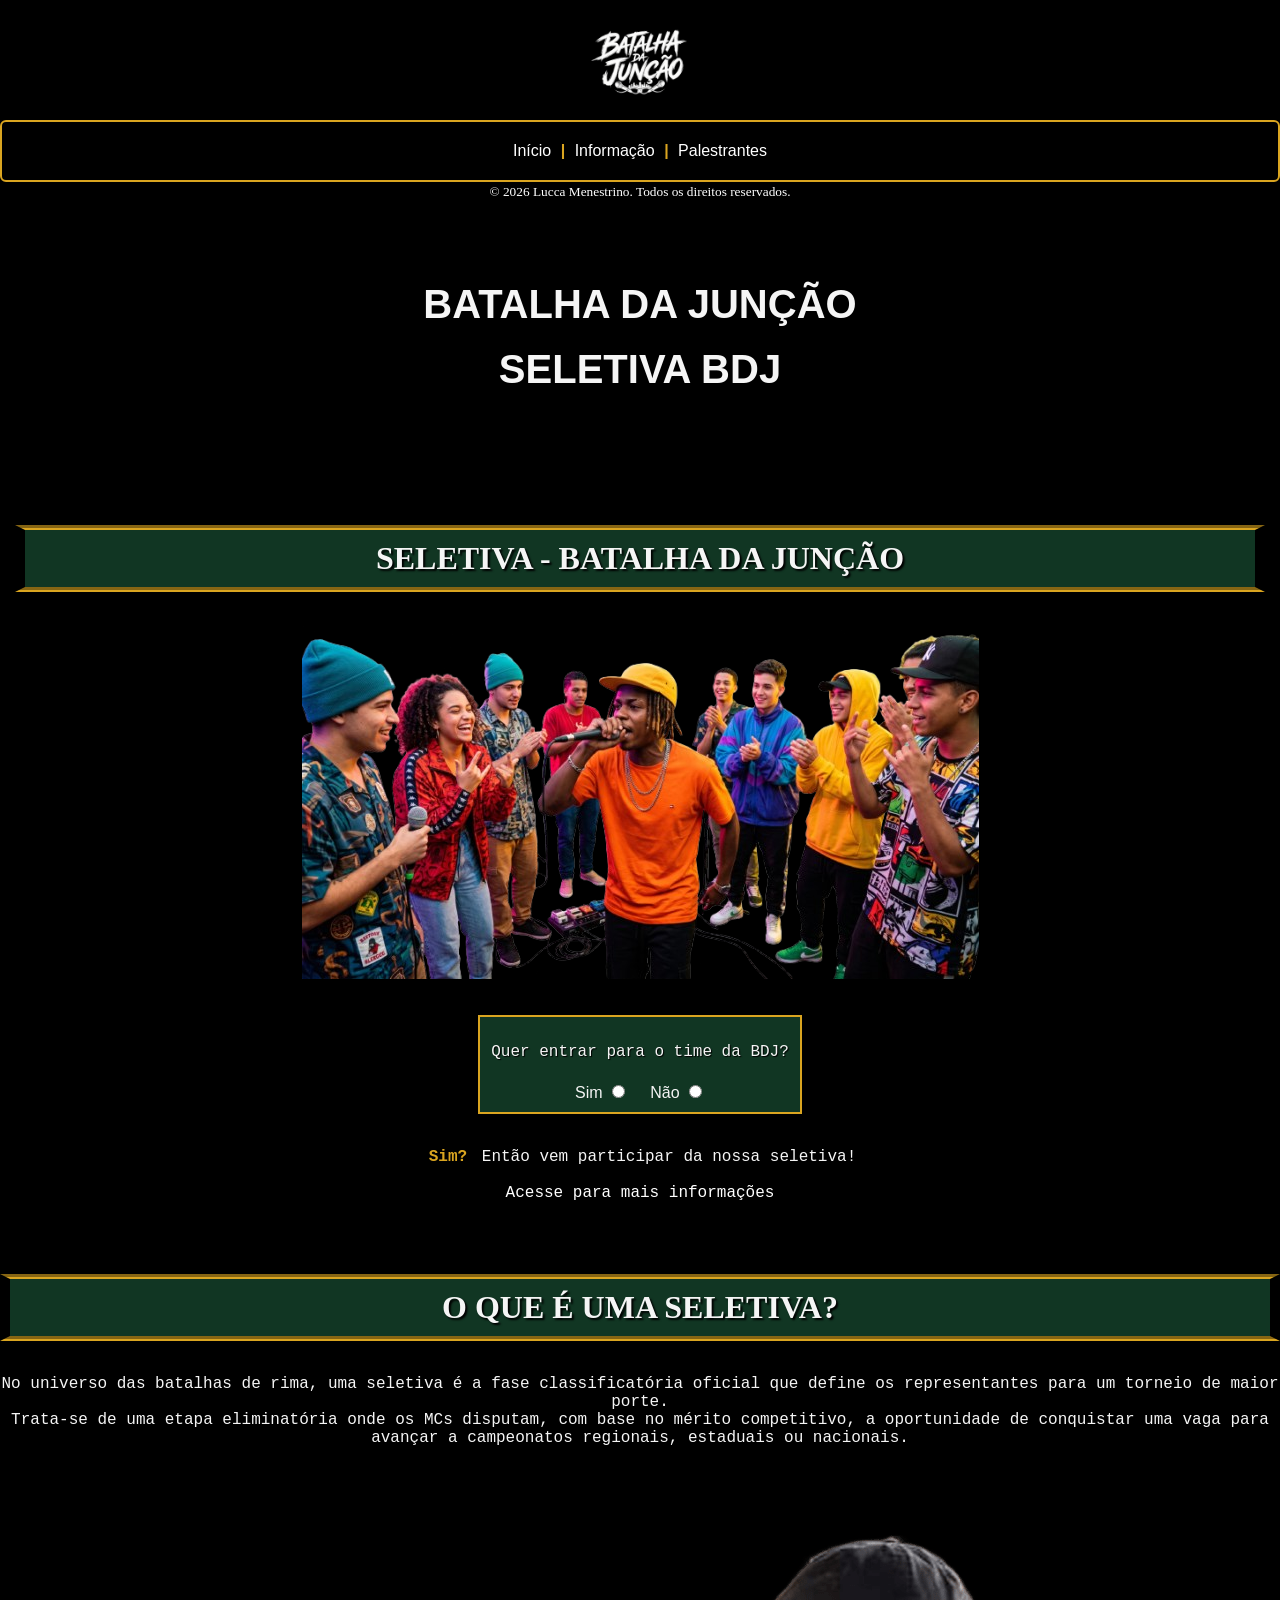
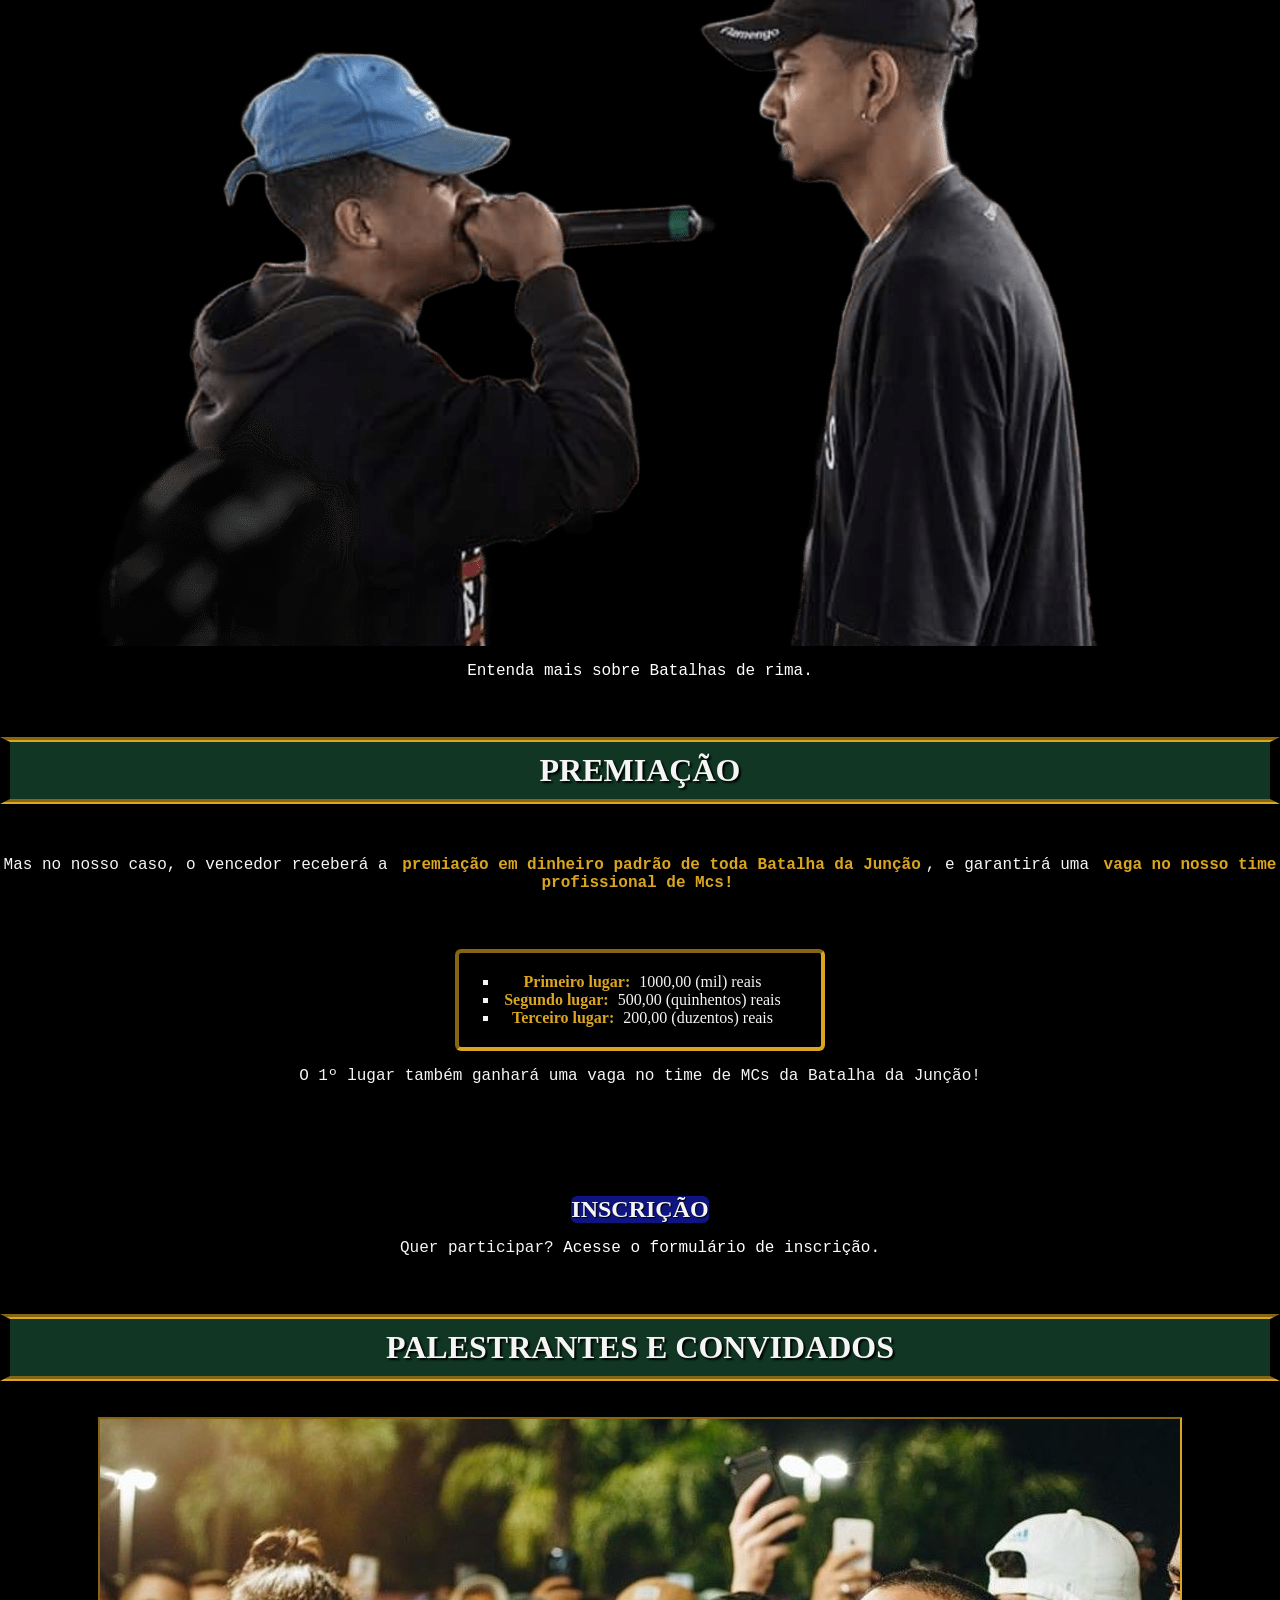
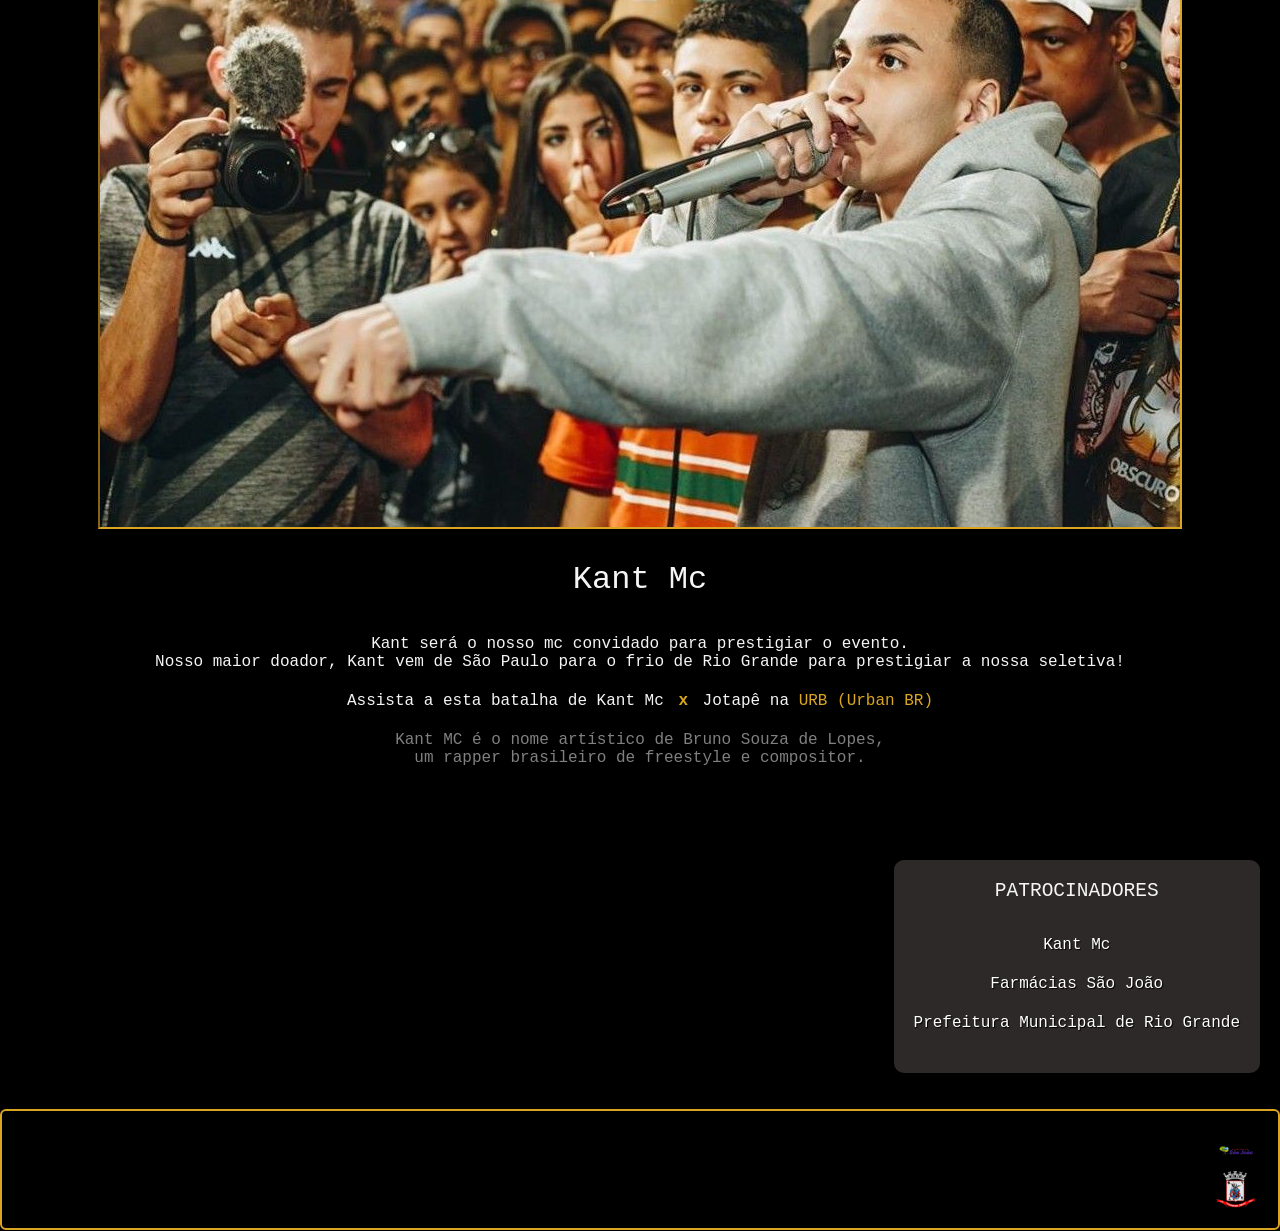
<file: index.html>
<!DOCTYPE html>
<html style="background-color: black;" lang="pt-BR">
    <head>
        <meta charset="utf-8">
        <meta name="viewport" content="width=device-width, initial-scale=1.0">
        <meta name="description" content="Página principal de anúncio para a seletiva da Batalha da Junção em Rio Grande, RS.">
        <title>Batalha da Junção</title>

        <link 
            rel="stylesheet"
            href="style.css">
    </head>

    <body>

        <header>
            <img width="150" height="auto" src="img/batalhajuncaologo2.png" alt="Logo Batalha da Junção">
        
        <br>
            <nav>
                <div>
                    <a href="index.html">Início</a>
                     <b>|</b>
                    <a href="informacoes.html">Informação</a>
                     <b>|</b>
                    <a href="#palestrantes">Palestrantes</a>
                </div>
       
            </nav>    
        </header>

        
        <div>  
            <small>© 2026 Lucca Menestrino. Todos os direitos reservados.</small> 
        </div>

        <br><br><br><br>

        <main>
            <h1>BATALHA DA JUNÇÃO</h1>
        
        
            <h1>SELETIVA BDJ</h1>
        
        
        <br><br><br><br>

        <section id="sobre">
            
            <br><br>

                    <div>
                        <h2>SELETIVA - BATALHA DA JUNÇÃO</h2>
                    </div>
                    <br>
                    <div>
                        <img src="img/roda_de_rima.png" width="auto" height="auto" alt="Alguns jovens se divertindo em uma batalha de rap">
                    </div>
                    <br><br>
                    <div id="formulario">
                        <p>Quer entrar para o time da BDJ?</p>
                        
                        <form>
                            <label>Sim <input type="radio" name="duvida" required></label>
                            &nbsp;&nbsp;&nbsp;
                            <label>Não <input type="radio" name="duvida" required></label>
                        </form>
                    </div>

                    <br>

                    <div>
                        <p><b>Sim?</b> Então vem participar da nossa seletiva!<br><br>
                        <a href="/semana_4/Site_evento/informaçoes.html">Acesse para mais informações</a></p>
                    </div>
                </div>
            </div>
        </section>

        <br><br>

        <section>
            <div>
                <h2>O QUE É UMA SELETIVA?</h2>
            </div>

            <br>

            <div>
                <p>No universo das batalhas de rima, uma seletiva é a fase classificatória oficial que define os representantes para um torneio de maior porte.<br>
                Trata-se de uma etapa eliminatória onde os MCs disputam, com base no mérito competitivo, a oportunidade de conquistar uma vaga para avançar a campeonatos regionais, estaduais ou nacionais.</p>
                
                <br><br>
                <div>
                    <img src="img/cesar-mc-drizzy.png" width="auto" height="auto"  alt="Poetas, cantores e rappers Cesar Mc e Drizzy em uma batalha histórica.">
                </div>
                
                <p><a href="registro.html">Entenda mais sobre Batalhas de rima</a>.</p>
            </div>
        </section>

        <br><br>

        <section>
            <div>
                <h2>PREMIAÇÃO</h2>
            </div>

            <br><br>

            <div>
                <p>Mas no nosso caso, o vencedor receberá a <b>premiação em dinheiro padrão de toda Batalha da Junção</b>, e garantirá uma <b>vaga no nosso time profissional de Mcs!</b></p>

                <br><br>

                <ul>
                    <li><b>Primeiro lugar:</b> 1000,00 (mil) reais</li>
                    <li><b>Segundo lugar:</b> 500,00 (quinhentos) reais</li>
                    <li><b>Terceiro lugar:</b> 200,00 (duzentos) reais</li>
                </ul>

                <p>O 1º lugar também ganhará uma vaga no time de MCs da Batalha da Junção!</p>
            </div>
            <br><br><br>
            <div>

            <br><br>

            <div>
            
                <h3>INSCRIÇÃO</h3>
            

            <p>Quer participar? <a href="inscricao.html">Acesse o formulário de inscrição.</a></p>
            </div>

            <br><br>

                <div>
                    <h2>PALESTRANTES E CONVIDADOS</h2>
                </div>

                <br><br>

                <div class="img2">
                    <img src="img/kant-mc.jpg" width: auto height: auto; alt="Cantor, rapper e compositor Kant Mc">
                </div>

                <div>
                    <p class="titulo">Kant Mc</p>

                    <p>Kant será o nosso mc convidado para prestigiar o evento.<br>
                    Nosso maior doador, Kant vem de São Paulo para o frio de Rio Grande para prestigiar a nossa seletiva!</p>
                    
                    <p>Assista a esta batalha de Kant Mc <b>x</b> Jotapê na 
                        <a class="destaque" href="https://youtu.be/Ys9QNAKdYTA?si=ULT0xqT_pGRh6NE4" target="_blank"> URB (Urban BR)</a>
                    </p>

                    <p class="descricao">Kant MC é o nome artístico de Bruno Souza de Lopes,<br> um rapper brasileiro de freestyle e compositor.</p>
                </div>

                <br><br>

                <div>
                    
                </div>

                <br><br>

                <aside>
                <div class="card">
                        <code><caption>PATROCINADORES</caption></code>
                        <br><br>
                        <p><a href="https://www.instagram.com/oficial_kant/" target="_blank">Kant Mc</a></p>
                        <p><a href="https://www.saojoaofarmacias.com.br/" target="_blank">Farmácias São João</a></p>
                        <p><a href="https://riogrande.rs.gov.br/" target="_blank">Prefeitura Municipal de Rio Grande</a></p>
                </div>
                </aside>
        </main>
                <br><br>

                <footer>
                    <aside>
                    <section class="contato">
                        <a href="https://www.saojoaofarmacias.com.br/" target="_blank"><img class="img2" src="img/farmacia_sao_joao.webp" width="40" height="auto" alt="Acessar o site oficial das Farmácias São João."></a>
                        <a href="https://riogrande.rs.gov.br/" target="_blank"><img class="img2" src="img/rio-grande.png" width="40" height="auto" alt="Acessar o site oficial da Prefeitura Municipal de Rio Grande, RS."></a>                        
                    </section>
                    </aside>
                </footer>
            </body>
            </html>
</file>
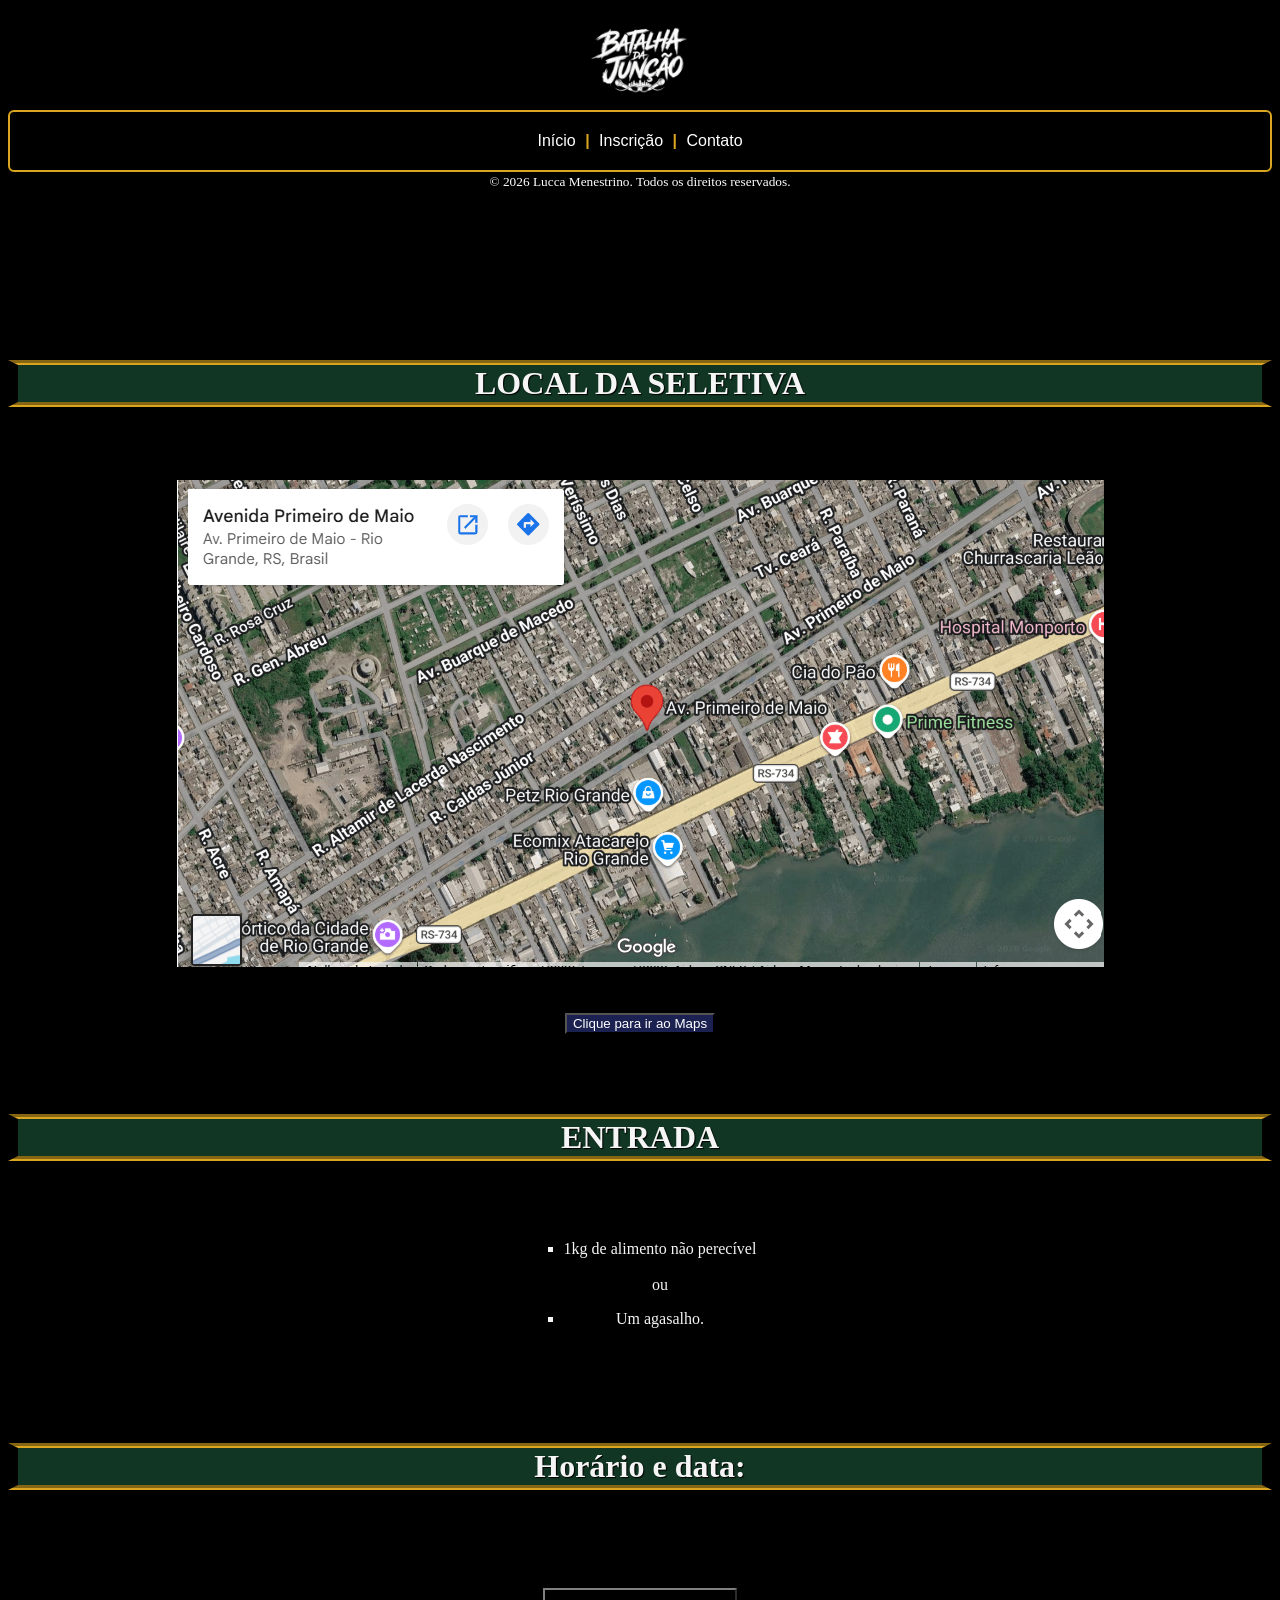
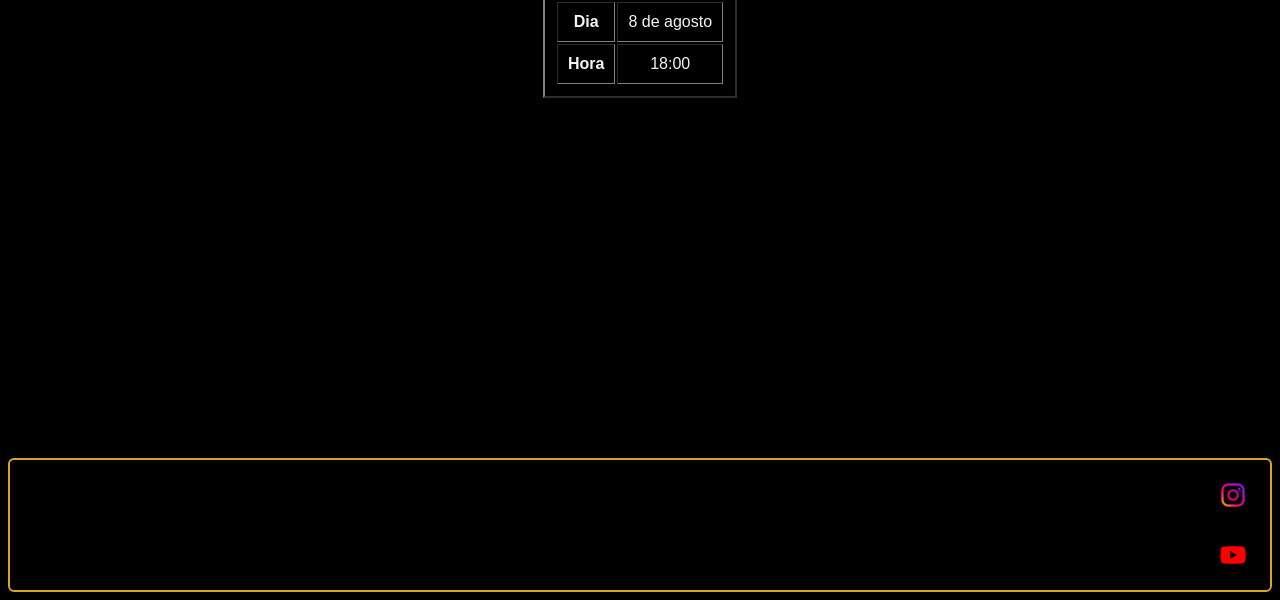
<file: informacoes.html>
<!DOCTYPE html>

<html style="background-color: black;" lang="pt-BR">
    <head>
        <meta charset="utf-8">
        <meta name="viewport" content="width=device-width, initial-scale=1.0">
        <meta name="description" content="Página de informações sobre a seletiva de rap da Batalha da Junção em Rio Grande, RS.">
        <title>Informações sobre a Seletiva BDJ</title>

        <link 
        rel="stylesheet"
        href="informacao.css">
    </head>

    <body>    
        <header>

            <img src="img/batalhajuncaologo2.png" width="150" height="auto" alt="Logo Batalha da Junção">

            <nav>    
                        
                            <a href="index.html">Início</a>                    
                        <b>|</b>
                            <a href="inscricao.html">Inscrição</a>
                        <b>|</b>
                            <a href="#contato">Contato</a>

            </nav>
             
            <div>
                <small>© 2026 Lucca Menestrino. Todos os direitos reservados.</small>
            </div>
        </header>

            <br><br><br><br>  <br><br><br><br>

            <section id="informaçoes">

            <div>
                <h1>LOCAL DA SELETIVA</h1>
            </div>

                <br><br>

                <img src="img/vila-junçao.png" width="auto" height="auto" alt="Localização do evento no Google Maps">

                <br><br>

                <button type="button">
                <a href="https://search.brave.com/maps/place/loc4BXCLFGKDAZAMBQLO3C3CQD2KYB5RSS7IAAAAAAA%3D?bbox=-52.119%2C-32.049%2C-52.118%2C-32.049">Clique para ir ao Maps</a>
                </button>
            </div>

                <br><br><br><br>

            
                <div>
                <h1>ENTRADA</h1>
                </div>

                <br><br>

                <ul>
                    <li><p>1kg de alimento não perecível <br><br>ou</p></li>
                    <li><p>Um agasalho.</p></li>
                </ul>
            </div>

            <br><br><br><br>

            <div>
                <table border="2">
                    
                    <div>
                    <h1>Horário e data:</h1>
                    </div>

                    <br><br><br><br>
                    
                    <tbody>
                    <tr>
                        <td colspan="2"><strong>Dia</strong></td>
                        <td colspan="2">8 de agosto</td>
                    </tr>

                    <tr>
                        <td colspan="2">
                            <strong>Hora</strong>
                        </td>
                        <td colspan="2">18:00</td>
                    </tr>
                    </tbody>
                </table>
            </div>
        </section>

        <br><br><br><br> <br><br><br><br> <br><br><br><br> <br><br><br><br> <br><br><br><br>

        <footer>
        <section id="contato">
            <aside>
            <a href="https://www.instagram.com/" target="_blank"><img class="img2" src="img/instagramlogo.png" width="40" height="auto" alt="Logo do Instagram"></a>
            <a href="https://www.youtube.com/" target="_blank"><img class="img2" src="img/youtube-logo.webp" width="40" height="auto" alt="Logo do Youtube"></a>
            </aside>
        </section>
        </footer>
    </body>
</html>
</file>
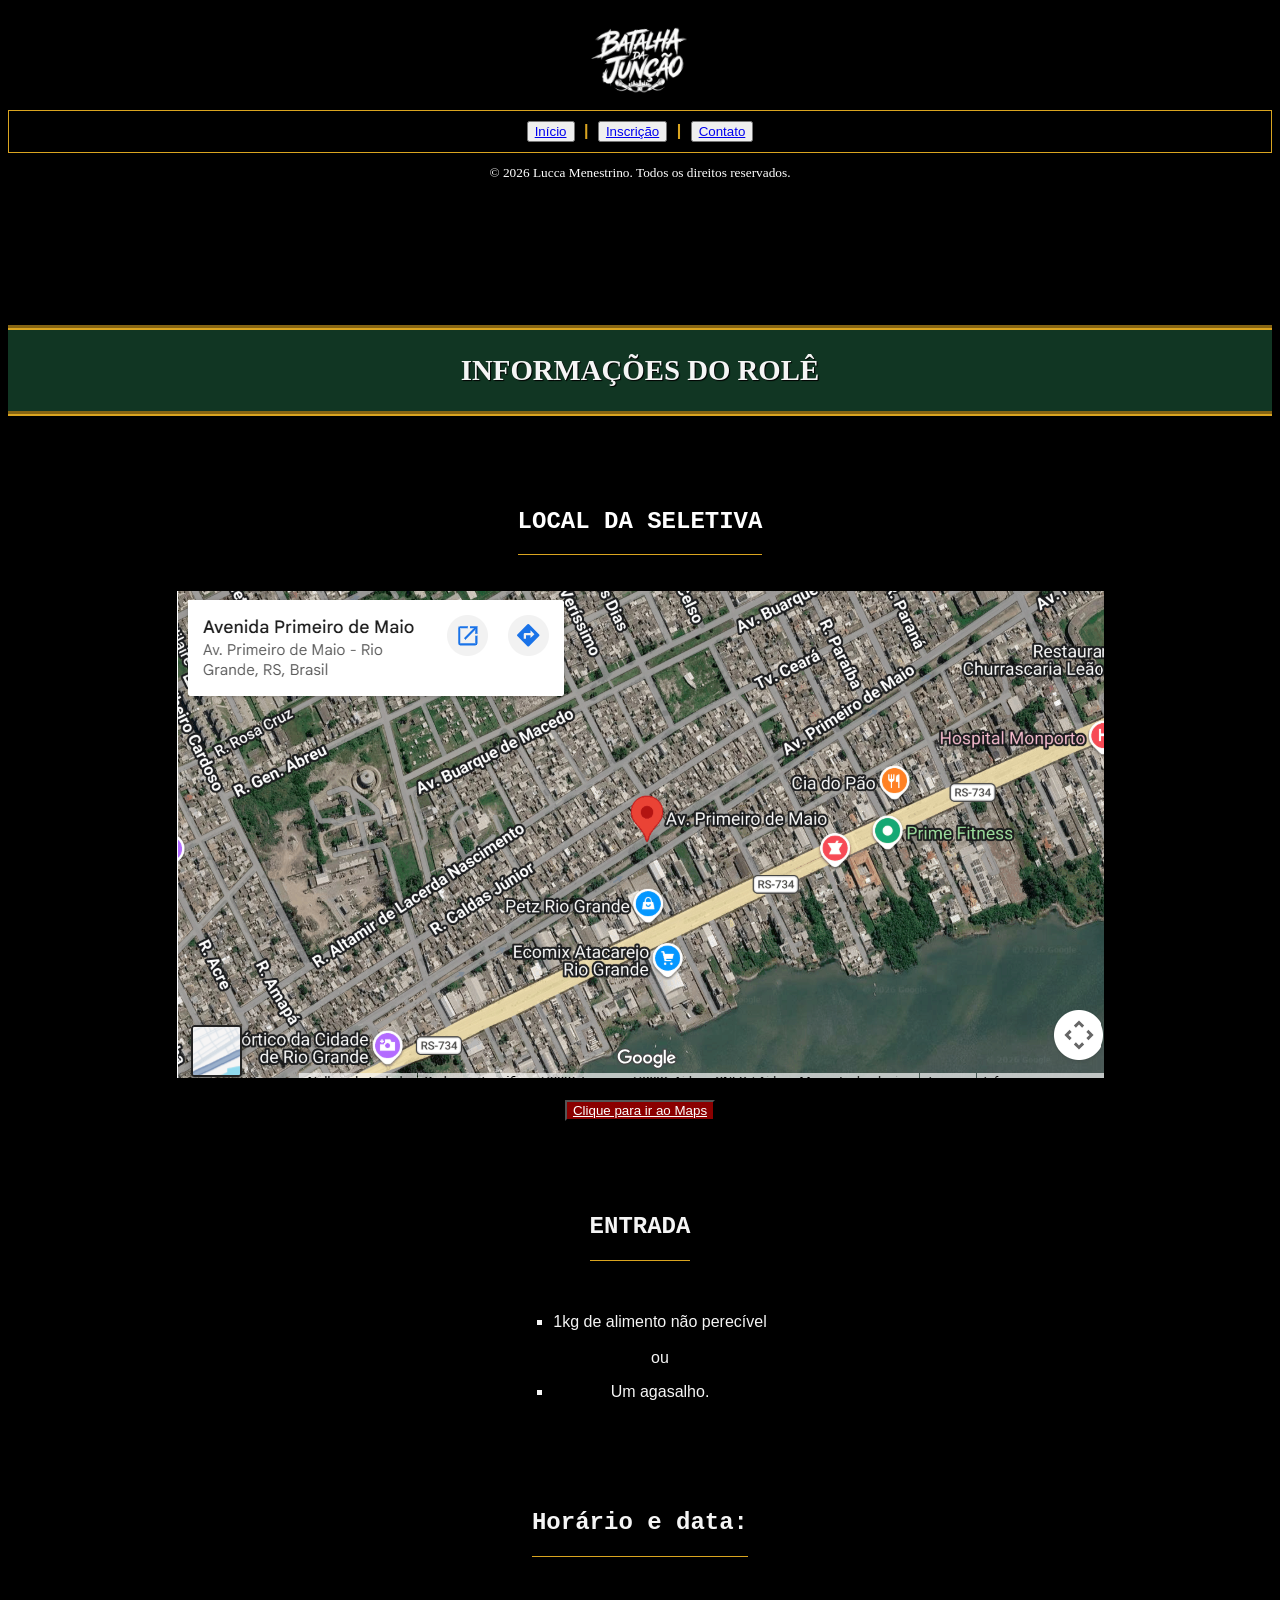
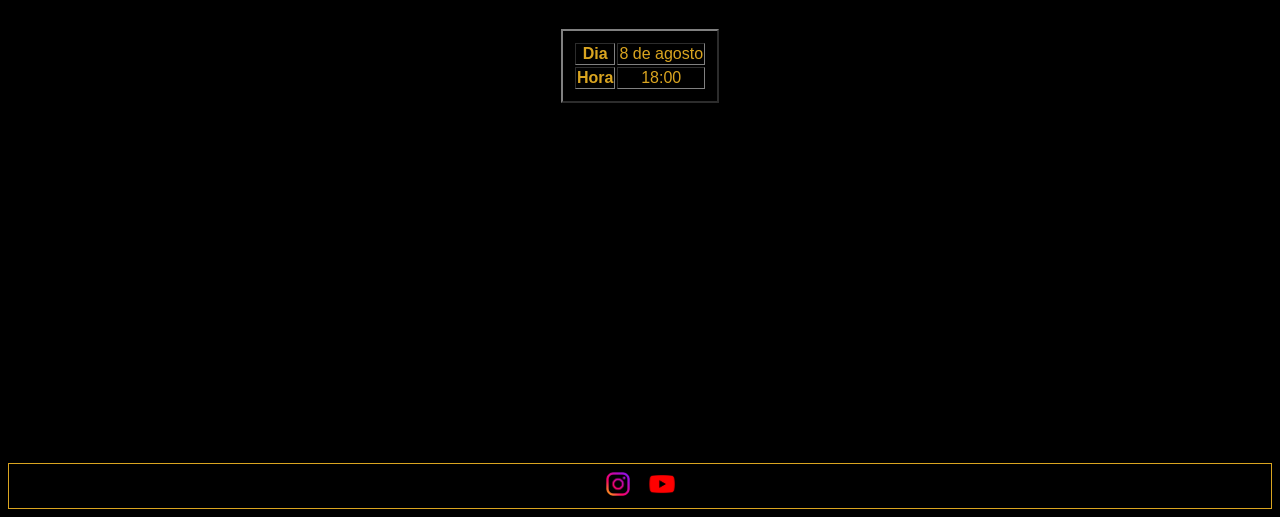
<file: informaçoes.html>
<!DOCTYPE html>

<html style="background-color: black;" lang="pt-BR">
    <head>
        <meta charset="utf-8">
        <meta name="viewport" content="width=device-width, initial-scale=1.0">
        <meta name="description" content="Página de informações sobre a seletiva de rap da Batalha da Junção em Rio Grande, RS.">
        <title>Informações sobre a Seletiva BDJ</title>
    </head>

    <body>    
        <header>

            <img style="display: block; margin: 0 auto; padding: 10px;" width="150" height="auto" src="img/batalhajuncaologo2.png" alt="Logo Batalha da Junção">

            <nav>    
                <div style="text-align: center; margin: 0 auto; border: 1px solid goldenrod; padding-left: 10px; padding-right: 10px; padding-top: 10px; padding-bottom: 10px; font-family: 'Segoe UI', Tahoma, Geneva, Verdana, sans-serif;">
                        <button type="button">
                            <a href="../Site_evento/index.html">Início</a>                    
                        </button>
                        
                        <b style="margin: 0 5px; color: goldenrod;">|</b>

                        <button type="button">
                            <a href="../Site_evento/inscriçao.html">Inscrição</a>
                        </button>

                        <b style="margin: 0 5px; color: goldenrod;">|</b>

                        <button type="button">
                            <a href="#contato">Contato</a>
                        </button>
                </div>

                <div style="text-align: center; margin-top: 10px; color: white;">
                <small>© 2026 Lucca Menestrino. Todos os direitos reservados.</small>
                </div>
            </nav>
        </header>

            <br><br><br><br>  <br><br><br><br>

            <section id="informaçoes">

            <div style="font-family: 'Times New Roman', Times, serif; text-align: center; border: px solid black; border-bottom: 5px groove goldenrod; border-top: 5px groove goldenrod; color: whitesmoke; background-color: #113623; text-shadow: 1px 1px 1px black;">
                <h2 style="font-size: 180%;">INFORMAÇÕES DO ROLÊ</h2>
            </div>

            <br><br><br><br>

            <div style="text-align: center; color: white;">
                <div style="font-size: 100%; font-family: 'Courier New', Courier, monospace; border-bottom: 1px double goldenrod; margin: 0 auto; width: fit-content;">
                <h1>LOCAL DA SELETIVA</h1>
                </div>

                <br><br>

                <img src="img/vila-junçao.png" width="auto" height="auto" alt="Localização do evento no Google Maps">

                <br><br>

                <button style="background-color: darkred;" type="button">
                <a style="color: white;" href="https://search.brave.com/maps/place/loc4BXCLFGKDAZAMBQLO3C3CQD2KYB5RSS7IAAAAAAA%3D?bbox=-52.119%2C-32.049%2C-52.118%2C-32.049">Clique para ir ao Maps</a>
                </button>
            </div>

                <br><br><br><br>

            <div style="text-align: center; color: whitesmoke; font-family: Arial, Helvetica, sans-serif;">
                <div style="font-size: 100%; font-family: 'Courier New', Courier, monospace; border-bottom: 1px double goldenrod; margin: 0 auto; width: fit-content;">
                <h1>ENTRADA</h1>
                </div>

                <br><br>

                <ul style="list-style-type: square; margin: 0 auto; width: fit-content;">
                    <li><p>1kg de alimento não perecível <br><br>ou</p></li>
                    <li><p>Um agasalho.</p></li>
                </ul>
            </div>

            <br><br><br><br>

            <div style="text-align: center; color: white;">
                <table style="margin: 0 auto; width: fit-content; padding: 10px; font-family: Verdana, Geneva, Tahoma, sans-serif; color: goldenrod;" border="2">
                    
                    <div style="font-family: 'Courier New', Courier, monospace; font-size: 100%; text-shadow: 1px 1px 1px black; color: whitesmoke; border-bottom: 1px double goldenrod; margin: 0 auto; width: fit-content;">
                    <h1>Horário e data:</h1>
                    </div>

                    <br><br><br><br>
                    
                    <tbody>
                    <tr>
                        <td colspan="2"><strong>Dia</strong></td>
                        <td colspan="2">8 de agosto</td>
                    </tr>

                    <tr>
                        <td colspan="2">
                            <strong>Hora</strong>
                        </td>
                        <td colspan="2">18:00</td>
                    </tr>
                    </tbody>
                </table>
            </div>
        </section>

        <br><br><br><br> <br><br><br><br> <br><br><br><br> <br><br><br><br> <br><br><br><br>

        <footer style="border: 1px solid goldenrod;">
        <section id="contato">
            <div style="text-align: center;">
            <a style="text-decoration: none;" href="https://www.instagram.com/" target="_blank"><img src="img/instagramlogo.png" width="40" height="auto" alt="Logo do Instagram"></a>
            <a style="text-decoration: none;" href="https://www.youtube.com/" target="_blank"><img src="img/youtube-logo.webp" width="40" height="auto" alt="Logo do Youtube"></a>
            </div>
        </section>
        </footer>
    </body>
</html>
</file>
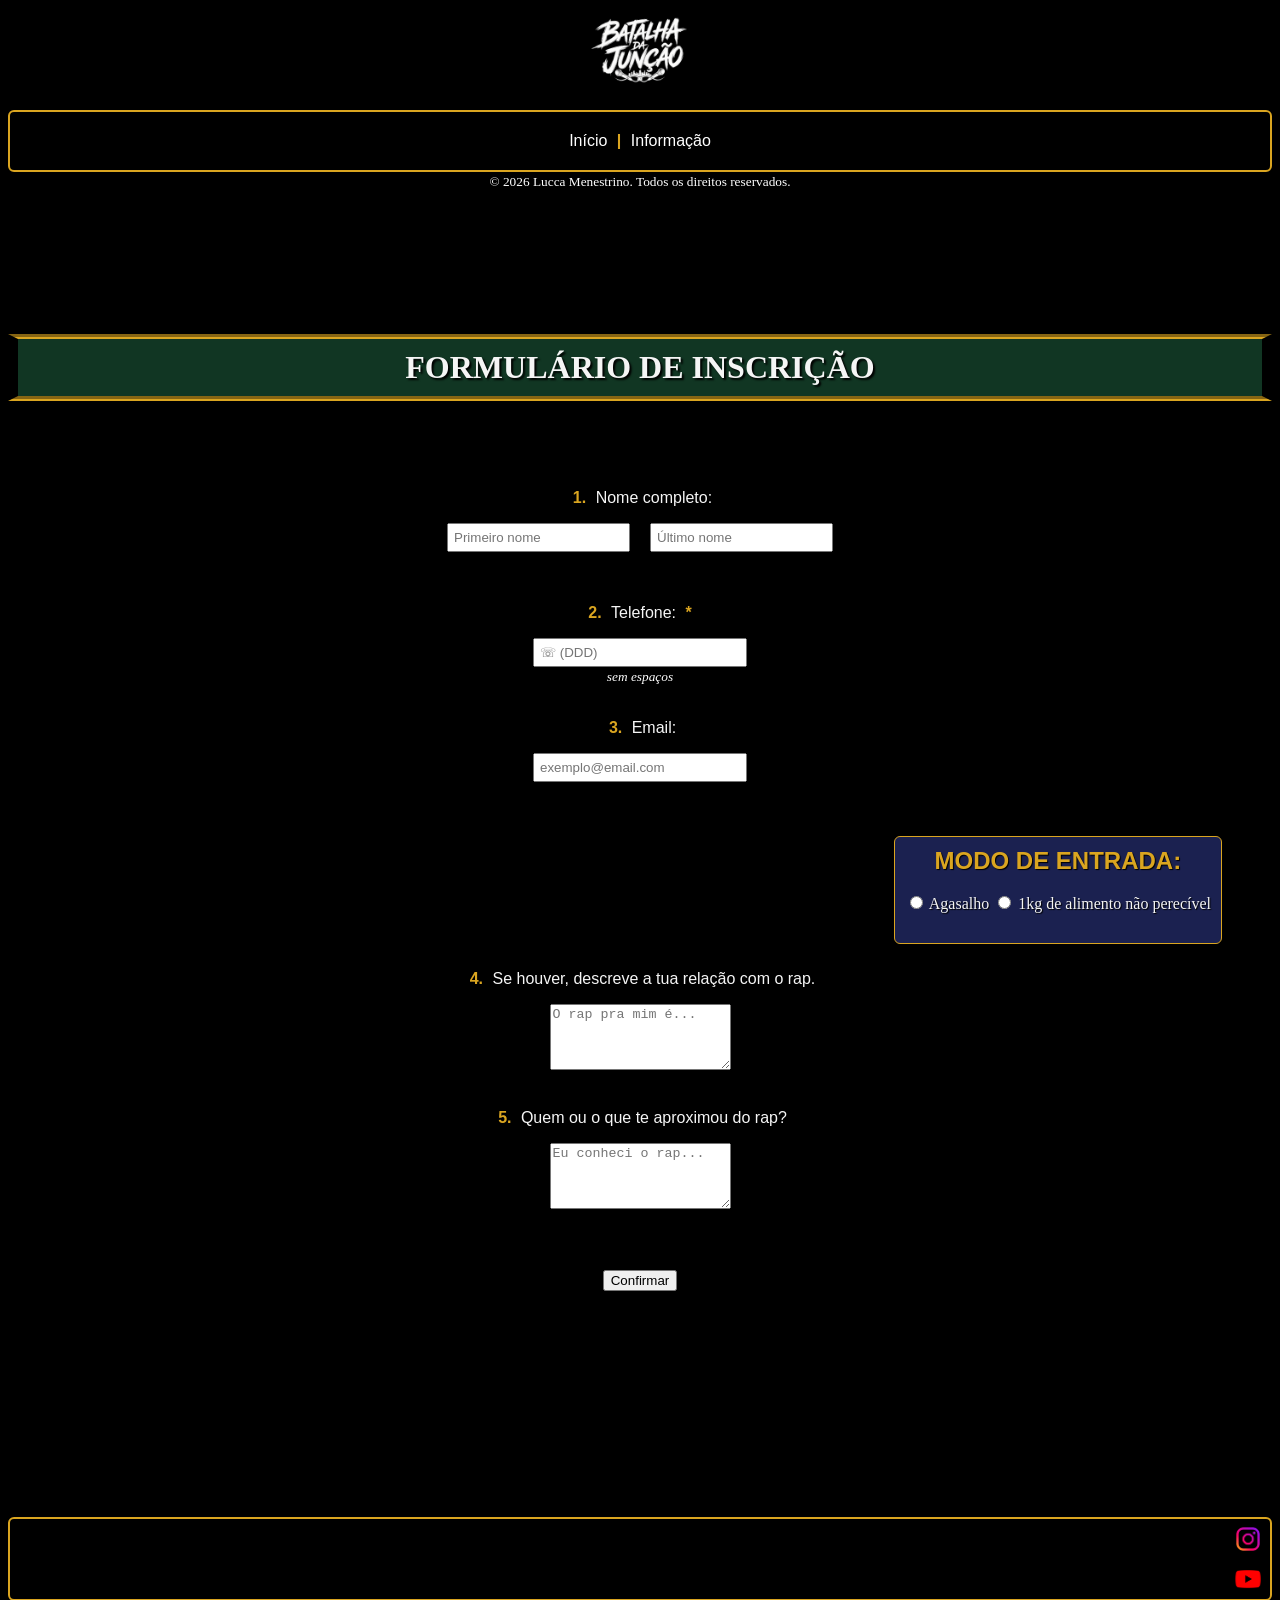
<file: inscricao.html>
<!DOCTYPE html>
<html style="background-color: black;" lang="pt-BR">
    <head>
        <meta charset="utf-8">
        <meta name="viewport" content="width=device-width, initial-scale=1.0">
        <meta name="description" content="Página de inscrição para a seletiva da Batalha da Junção em Rio Grande, RS.">
        <title>Inscrição para a Seletiva BDJ</title>

        <link 
            rel="stylesheet"
            href="inscricao.css">
    </head>

    <body>
        
        <header>

            <img width="150" height="auto" src="img/batalhajuncaologo2.png" alt="Logo Batalha da Junção">

            <nav>
                <div>
                    <a href="index.html">Início</a>
                <b>|</b>
                    <a href="informacoes.html">Informação</a>
                </div>
        </nav>

        <div>
            <small>© 2026 Lucca Menestrino. Todos os direitos reservados.</small>
        </div>
        </header>

        <br><br><br><br> <br><br><br><br>

         <section id="formulario">
            <div>

                <div>
                    <h1>FORMULÁRIO DE INSCRIÇÃO</h1> 
                </div>

                <br><br><br><br>

                <form method="get">

                    <label for="nome">
                    <p><b>1.</b> Nome completo:</p>
                    <div class="nome">
                        <input type="text" id="nome" name="nome" placeholder="Primeiro nome" required><br>
                        <input type="text" id="sobrenome" name="sobrenome" placeholder="Último nome" required>
                    </div>
                    </label>

                    <br><br>

                    <label for="telefone">
                    <p><b>2. </b> Telefone: <b>*</b></p>
                    <input maxlength="11" type="text" id="telefone" name="telefone" placeholder="☏ (DDD)" required>
                    <br>
                    <small><em>sem espaços</em></small>
                    </label>

                    <br><br>

                    <label for="email">
                    <p><b>3. </b> Email:</p>
                    <input type="email" id="email" name="email" placeholder="exemplo@email.com" required>
                    </label>

                    <br><br><br><br>


                    <aside>
                    <section id="entrada">
                    <div>
                        <h2 class="h2-titulo">MODO DE ENTRADA:</h2>
                    </div>
                        <br>
                    <div>
                        <label>
                            <input type="radio" name="entrada" required> Agasalho
                        </label>
                        
                        <label>
                            <input type="radio" name="entrada" required> 1kg de alimento não perecível
                        </label>
                    </div>
                    </section>
                    </aside>
                    
                    <div id="paragrafo1">
                        <label>
                    <p><b>4.</b> Se houver, descreve a tua relação com o rap.</p>

                    <textarea maxlength="120" rows="4" placeholder="O rap pra mim é..." required></textarea>
                        </label>

                    <br><br>

                    <label>

                    <p><b>5.</b> Quem ou o que te aproximou do rap?</p>
                    <textarea maxlength="120" rows="4" placeholder="Eu conheci o rap..." required></textarea>

                    </label>
                    </div>

                    <br><br>

                    <div id="botao">
                        <button type="submit" value="confirmar">Confirmar</button>
                    </div>
                </form>
            </div> 
        </section>

        <br><br><br><br> <br><br><br><br> <br><br><br><br>

        <footer>
        <section id="contato">
        
            <aside>
            <a href="https://www.instagram.com/" target="_blank"><img class="img2" src="img/instagramlogo.png" width="40" height="auto" alt="Logo do Instagram"></a> 
            <a href="https://www.youtube.com/" target="_blank"><img class="img2" src="img/youtube-logo.webp" width="40" height="auto" alt="Logo do Youtube"></a>
            </aside>
        </section>
        </footer>
    </body>
</html>
</file>
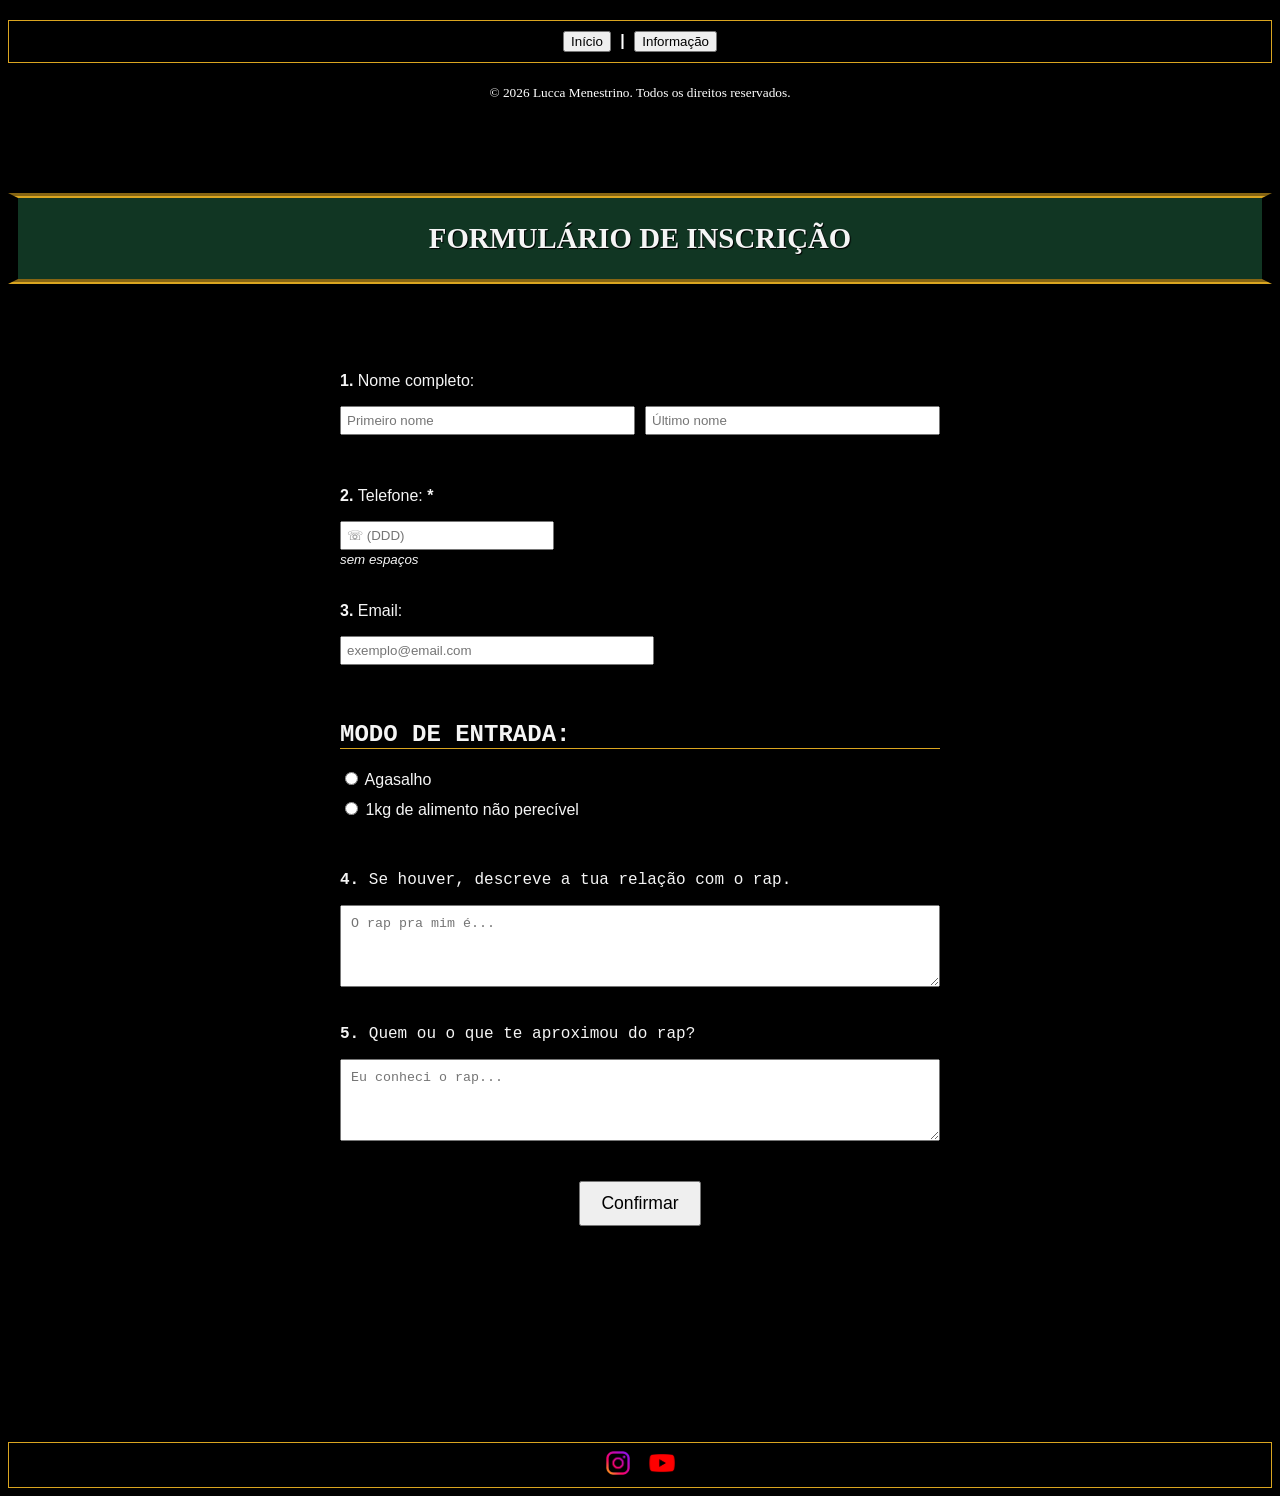
<file: inscriçao.html>
<!DOCTYPE html>
<html style="background-color: black;" lang="pt-BR">
    <head>
        <meta charset="utf-8">
        <meta name="viewport" content="width=device-width, initial-scale=1.0">
        <meta name="description" content="Página de inscrição para a seletiva da Batalha da Junção em Rio Grande, RS.">
        <title>Inscrição para a Seletiva BDJ</title>
    </head>

    <body>
        
        <header>
            <nav>
                <div style="text-align: center; border: 1px solid goldenrod; margin-top: 20px; padding: 10px; font-family: 'Segoe UI', Tahoma, Geneva, Verdana, sans-serif;">
                <button type="button">
                    <a style="text-decoration: none; color: black;" href="../Site_evento/index.html">Início</a>
                </button>
                <b style="color: white; margin: 0 5px;">|</b>
                <button type="button">
                    <a style="text-decoration: none; color: black;" href="../Site_evento/informaçoes.html">Informação</a>
                </button>
            </div>

            <div style="text-align: center; color: white; margin-top: 20px; margin-bottom: 20px;">
                <small>© 2026 Lucca Menestrino. Todos os direitos reservados.</small>
            </div>
        </nav>
        </header>

        <br><br><br><br>

         <section id="formulario">
            <div style="color: whitesmoke;">

                <div style="font-family: 'Times New Roman', Times, serif; text-align: center; border: 10px solid black; border-bottom: 5px groove goldenrod; border-top: 5px groove goldenrod; color: whitesmoke; background-color: #113623; text-shadow: 1px 1px 1px black;">
                    <h1 style="font-size: 180%;">FORMULÁRIO DE INSCRIÇÃO</h1> 
                </div>

                <br><br><br><br>

                <form style="font-family: Arial, Helvetica, sans-serif; color: whitesmoke; max-width: 600px; margin: 0 auto;" method="get">

                    <label for="nome">
                    <p><b>1.</b> Nome completo:</p>
                    <div style="display: flex; gap: 10px; flex-wrap: wrap;">
                        <input type="text" id="nome" name="nome" placeholder="Primeiro nome" required style="flex: 1; min-width: 150px; padding: 5px;">
                        <input type="text" id="sobrenome" name="sobrenome" placeholder="Último nome" required style="flex: 1; min-width: 150px; padding: 5px;">
                    </div>
                    </label>

                    <br><br>

                    <label for="telefone">
                    <p><b>2. </b> Telefone: <b>*</b></p>
                    <input maxlength="11" type="text" id="telefone" name="telefone" placeholder="☏ (DDD)" required style="width: 100%; max-width: 200px; padding: 5px;">
                    <br>
                    <small><em>sem espaços</em></small>
                    </label>

                    <br><br>

                    <label for="email">
                    <p><b>3. </b> Email:</p>
                    <input type="email" id="email" name="email" placeholder="exemplo@email.com" required style="width: 100%; max-width: 300px; padding: 5px;">
                    </label>

                    <br><br><br>

                    <div style="font-family: 'Courier New', Courier, monospace; color: whitesmoke;">
                        <h2 style="font-size: 150%; border-bottom: 1px double goldenrod; text-shadow: 1px 1px 1px black;">MODO DE ENTRADA:</h2>
                        
                        <label style="font-family: Arial, Helvetica, sans-serif; display: block; margin-bottom: 10px;">
                            <input type="radio" name="entrada" required> Agasalho
                        </label>
                        
                        <label style="font-family: Arial, Helvetica, sans-serif; display: block;">
                            <input type="radio" name="entrada" required> 1kg de alimento não perecível
                        </label>
                    </div>
                    
                    <br><br>

                    <p style="font-family: 'Courier New', Courier, monospace; color: whitesmoke;"><b>4.</b> Se houver, descreve a tua relação com o rap.</p>
                    <textarea maxlength="120" rows="4" placeholder="O rap pra mim é..." required style="width: 100%; box-sizing: border-box; padding: 10px;"></textarea>

                    <br><br>

                    <p style="font-family: 'Courier New', Courier, monospace; color: whitesmoke;"><b>5.</b> Quem ou o que te aproximou do rap?</p>
                    <textarea maxlength="120" rows="4" placeholder="Eu conheci o rap..." required style="width: 100%; box-sizing: border-box; padding: 10px;"></textarea>

                    <br><br><br>

                    <div style="text-align: center;">
                        <button type="submit" value="confirmar" style="padding: 10px 20px; font-size: 110%; cursor: pointer;">Confirmar</button>
                    </div>
                </form>
            </div> 
        </section>

        <br><br><br><br> <br><br><br><br> <br><br><br><br>

        <footer style="border: 1px solid goldenrod;">
        <section id="contato">
            <div style="text-align: center;">
            <a style="text-decoration: none;" href="https://www.instagram.com/" target="_blank"><img src="img/instagramlogo.png" width="40" height="auto" alt="Logo do Instagram"></a>
            <a style="text-decoration: none;" href="https://www.youtube.com/" target="_blank"><img src="img/youtube-logo.webp" width="40" height="auto" alt="Logo do Youtube"></a>
            </div>
        </section>
        </footer>
    </body>
</html>
</file>
<file: style.css>
body {
    text-align: center;
    margin: 0 auto;
}

nav {
    color: white;
    border: 2px solid goldenrod; 
    border-radius: 6px;
    text-align: center;
    padding: 20px;
    border-radius: 6px;
    font-family: 'Segoe UI', Tahoma, Geneva, Verdana, sans-serif;
}

b {
    color: goldenrod; 
    padding-top: 1px; 
    margin: 0 5px;
}

a {
    text-decoration: none; 
    color: white;
}


header {
    text-align: center; 
    padding-top: 20px;
}

img {
    display: block; 
    margin: 0 auto;
    
}

div.img2 {
    border: 2px inset goldenrod;
    width: fit-content;
    margin: 0 auto;
}


small {
      
     color: white; 
}

.card {
    background-color: white;
    padding: 2px;
    border-radius: 2px;

}

h1 {
    padding: 10px;
    margin: 0 auto;
    color: whitesmoke; 
    text-shadow: 2px 2px 2px black;
    font-family: 'Franklin Gothic Medium', 'Arial Narrow', Arial, sans-serif;
    font-size: 250%;
}

h2 {
    padding: 10px;
    margin: 0 auto; 
    color: whitesmoke; 
    text-shadow: 2px 2px 2px black;
    margin-bottom: 0;
    background-color: #113623;
    font-family: 'Times New Roman', Times, serif; 
    border: 10px solid black; 
    border-bottom: 5px groove goldenrod; 
    border-top: 5px groove goldenrod;
    font-size: 200%;

}

h3 {
   font-family: 'Times New Roman', Times, serif;
   width: fit-content;
   border-radius: 5px;
   margin: 0 auto;
   color: whitesmoke;    
   text-shadow: 1px 1px 1px black;       
   text-align: center;
   border-radius: 6px;
   background-color: #0e1581;
   font-size: 150%;
}

h4 {
    padding: 10px;
font-family: 'Times New Roman', Times, serif; 
font-size: 200%;
color: whitesmoke;
    
}

#sobre {
    font-family: 'Segoe UI', Tahoma, Geneva, Verdana, sans-serif; 
    color: whitesmoke; 
    padding: 15px;
}



#formulario {
    margin: 0 auto; 
    max-width: 300px; 
    background-color: #113623; 
    border: 2px solid goldenrod; 
    color: whitesmoke; 
    padding: 10px; 
    text-align: center;
}

p {
    font-family:'Courier New', Courier, monospace; 
    color: whitesmoke; 
    text-shadow: 1px 1px 1px black; 
    padding-bottom: 5px;
}

ul {
    color: whitesmoke;
    border: 4px inset goldenrod;
    border-radius: 6px;
    padding: 20px 40px; 
    max-width: 400px; 
    margin: 0 auto;
    list-style-type: square; 
    background-color: rgba(0,0,0,0.5);
    text-decoration: none;
    width: fit-content;
}

.destaque {
    color: goldenrod;
}

.descricao {
    color: gray;
}

.patrocinadores {
    font-family: 'Times New Roman', Times, serif; 
    border: 10px solid black;
    width: fit-content; 
    margin: 0 auto;
    padding-bottom: 2px;
 
}

.card {
    background-color: #2E2929;
    padding: 20px;
    border-radius: 10px;
    margin-top: 20px;
    width: fit-content;
    margin: 0 auto;
    margin-right: 20px;
}

code {
    color: whitesmoke;
    font-size: 150%;
}

.titulo {
    color: whitesmoke;
    font-size: 200%;
}

footer {
    text-align: left;
    border: 2px solid goldenrod;
    border-radius: 6px;
    padding: 20px;
}

.img2 {
    margin-right: 2px;
}

.contato {
    color: whitesmoke;
}
</file>
<file: informacao.css>
html {
    text-align: center;
}

img {
    display: block; 
    margin: 0 auto; 
    padding: 10px;
}

nav {
    padding: 20px;
    border-radius: 6px;
    text-align: center; 
    margin: 0 auto; 
    border: 2px solid goldenrod; 
    font-family: 'Segoe UI', Tahoma, Geneva, Verdana, sans-serif;
}

a {
    text-decoration: none;
    color: white;
}

b {
    color: goldenrod;
    margin: 0 5px;
}

small {
    color: white;
}

h1 {
    font-family: 'Times New Roman', Times, serif; 
    text-align: center; border: px solid black;
    border: 10px solid black; 
    border-bottom: 5px groove goldenrod; 
    border-top: 5px groove goldenrod;
    color: whitesmoke; 
    background-color: #113623; 
    text-shadow: 1px 1px 1px black;
    font-size: 200%;
}

button {
    
    background-color: #1b2150;
}

ul {
    list-style-type: square; 
    margin: 0 auto; 
    width: fit-content;
    color: whitesmoke;
}

table {
    margin: 0 auto; 
    width: fit-content; 
    padding: 10px; 
    font-family: Verdana, Geneva, Tahoma, sans-serif; 
    color: whitesmoke;
}

td {
     padding: 10px;
}

footer {
    border: 2px solid goldenrod;
    border-radius: 6px;
    padding: 5px;
}

.img2 {
    margin-right: 2px;
}
</file>
<file: inscricao.css>
html {
    text-align: center;
}

body {
    background-color: black;
    color: whitesmoke;
}

img {
    display: block; 
    margin: 0 auto;
}

nav {
    text-decoration: none;
    color: whitesmoke;
    text-align: center;
    border: 2px solid goldenrod;
    border-radius: 6px;
    margin-top: 20px; 
    padding: 20px;
    font-family: 'Segoe UI', Tahoma, Geneva, Verdana, sans-serif;
}

b {
    color: goldenrod; 
    margin: 0 5px;
}

a {
    color: white;
    text-decoration: none;
}

small {
     
    color: white; 
}

h1 {
    
    padding: 10px;
    margin: 0 auto; 
    color: whitesmoke; 
    text-shadow: 2px 2px 2px black;
    margin-bottom: 0;
    background-color: #113623;
    font-family: 'Times New Roman', Times, serif; 
    border: 10px solid black; 
    border-bottom: 5px groove goldenrod; 
    border-top: 5px groove goldenrod;
    font-size: 200%;
    text-align: center;
}

p {
    font-family: Arial, Helvetica, sans-serif; 
    color: whitesmoke
}

.nome {
    width: fit-content;
    margin: 0 auto;
    display: flex;
    gap: 10px;
}

#nome {
    display: flex; 
    gap: 10px; 
    flex-wrap: wrap;

    flex: 1; 
    min-width: 150px; 
    padding: 5px;}

#sobrenome {
    flex: 1; 
    min-width: 150px; 
    padding: 5px;
    
}


#telefone {
    width: 20%; 
    max-width: 200px; 
    padding: 5px;
}

#email {
    width: 20%; 
    max-width: 200px;
    padding: 5px;

}

h2 {
    font-family: 'Courier New', Courier, monospace; 
    color: whitesmoke; 
    text-shadow: 1px 1px 1px black
}

.h2-titulo {
    font-family: Arial, Helvetica, sans-serif; 
    display: block; 
    width: fit-content;
    margin: 0 auto;
    color: goldenrod;
    text-shadow: 1px 1px 1px black;
    
}

#entrada {
    background-color: #1b2150;
    width: fit-content;
    text-align: center;
    margin: 0 auto;
    margin-right: 50px;
    padding: 10px;
    padding-bottom: 30px;
    border: 1px solid goldenrod;
    border-radius: 6px;
    color: whitesmoke;
    text-shadow: 1px 1px 1px black;
}

#paragrafo1 {
    font-family: 'Courier New', Courier, monospace; 
    color: whitesmoke;
    box-sizing: border-box; 
    padding: 10px;
}

#botao {
    color: red;
    padding: 10px 20px; 
    cursor: pointer;
   
}

footer {
    border: 2px solid goldenrod;
    border-radius: 6px;
}

.img2 {
    margin-right: 2px;
}

#contato {
    text-decoration: none;
}
</file>
